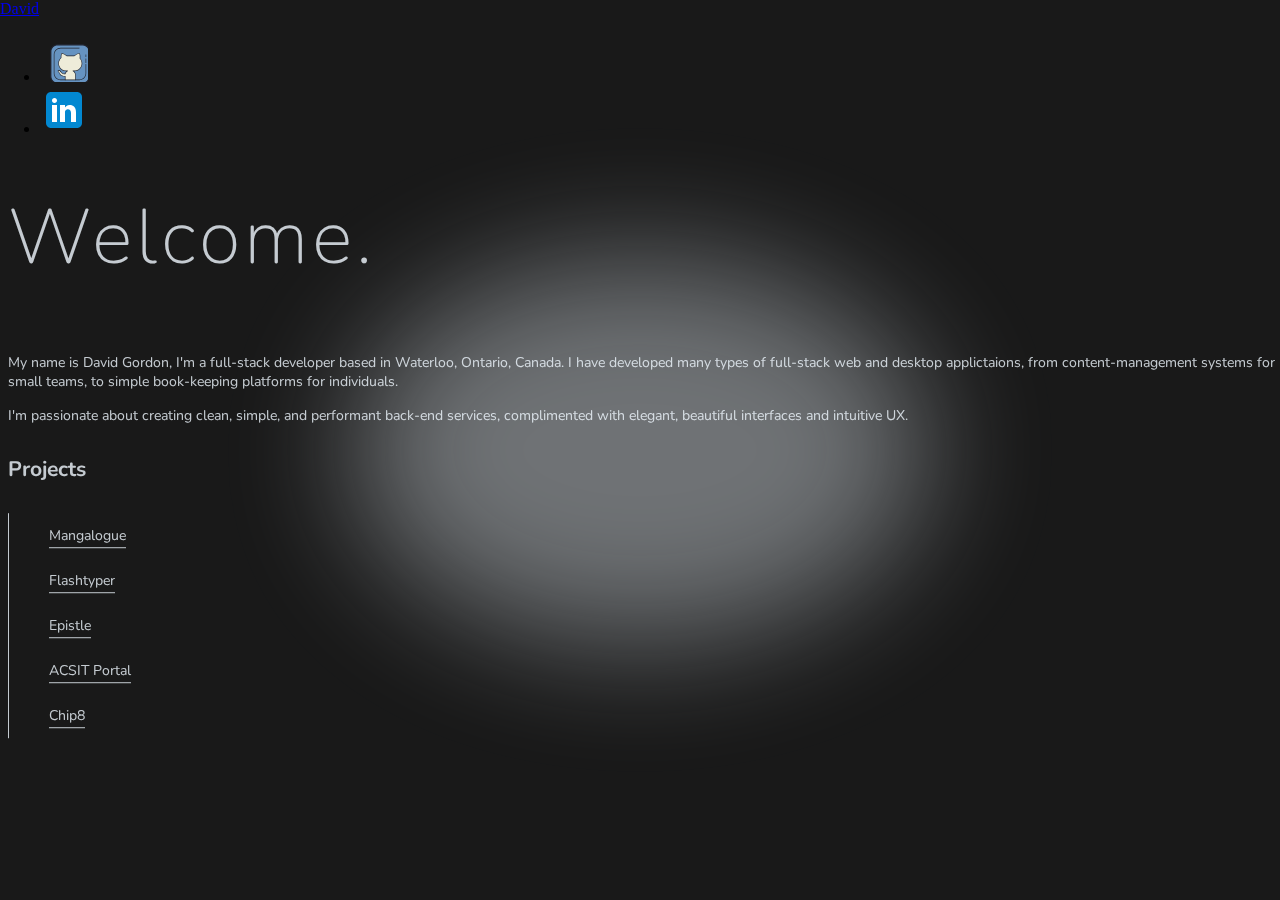
<file: index.html>
<!doctype html>
<html lang="en">

<head>
    <meta charset="utf-8">
    <meta name="viewport" content="width=device-width, initial-scale=1">
    <title>David Gordon</title>
    <link href="https://cdn.jsdelivr.net/npm/bootstrap@5.2.3/dist/css/bootstrap.min.css" rel="stylesheet"
        integrity="sha384-rbsA2VBKQhggwzxH7pPCaAqO46MgnOM80zW1RWuH61DGLwZJEdK2Kadq2F9CUG65" crossorigin="anonymous">
    <link href="app.css" rel="stylesheet">
    <script src="https://ajax.googleapis.com/ajax/libs/jquery/3.6.3/jquery.min.js"></script>
    <style>
        @import url('https://fonts.googleapis.com/css2?family=Nunito:wght@200;300&display=swap');
    </style>
</head>

<body>
    <div class="background-container">
        <div id="blob">
        </div>
        <!-- NAVBAR -->
        <nav id="navbar" class="navbar navbar-dark navbar-expand-lg fixed-top navbarScroll">
            <div id="navbar" class="container">
                <a id="brand" class="navbar-brand" href="#">David</a>
                <ul class="navbar-nav ms-auto">
                    <li class="nav-item active">
                        <a id="github" class="nav-link" href="https://www.github.com/davidgordon12" target="_blank"><svg
                                xmlns="http://www.w3.org/2000/svg" viewBox="0 0 80 80" width="48px" height="48px">
                                <path fill="#6693c1"
                                    d="M71,82H29c-6.075,0-11-4.925-11-11V29c0-6.075,4.925-11,11-11h42c6.075,0,11,4.925,11,11v42 C82,77.075,77.075,82,71,82z" />
                                <path fill="#eeecd9"
                                    d="M69.933,49.039c0-3.321-1.305-6.334-3.419-8.573c0.396-2.203,0.351-5.301-0.538-7.966 c-4.475,0-8.114,3.447-8.702,4H44.47c-0.589-0.552-4.019-4-8.494-4c-0.8,2.401-1.087,5.233-0.846,7.295 c-2.518,2.286-4.108,5.575-4.108,9.245c0,6.908,5.599,12.459,12.507,12.459h2.447c-2.003,0.917-3.635,2.756-4,5 c-2,0-4.864-0.182-6.181-2.158c-2.46-3.69-3.59-3.69-4.819-3.69c-1.23,0-1.33,1.23-0.1,2.46c1.23,1.23,1.23,1.23,2.46,3.69 c1.012,2.027,3.64,3.699,8.64,3.699v6h17v-8.845c0-2.718-1.681-5.092-4-6.155h2.449C64.334,61.5,69.933,55.947,69.933,49.039z" />
                                <path fill="#1f212b"
                                    d="M58.976,77c-0.276,0-0.5-0.224-0.5-0.5v-8.845c0-2.431-1.456-4.668-3.708-5.701 c-0.214-0.098-0.331-0.332-0.28-0.561C54.538,61.164,54.741,61,54.976,61h2.449c6.621,0,12.008-5.366,12.008-11.961 c0-3.064-1.166-5.987-3.282-8.229c-0.109-0.115-0.157-0.275-0.129-0.432c0.333-1.854,0.39-4.725-0.409-7.37 c-3.682,0.162-6.795,2.725-7.987,3.848C57.533,36.943,57.401,37,57.274,37H44.469c-0.127,0-0.249-0.048-0.342-0.135l-0.092-0.087 c-3.078-2.927-5.829-3.686-7.697-3.77c-0.662,2.162-0.941,4.762-0.712,6.729c0.019,0.16-0.042,0.319-0.161,0.428 c-2.506,2.275-3.943,5.51-3.943,8.875c0,6.595,5.387,11.96,12.007,11.96h2.447c0.235,0,0.438,0.164,0.488,0.394 c0.051,0.229-0.066,0.463-0.28,0.561c-1.974,0.904-3.397,2.676-3.715,4.625C42.43,66.822,42.221,67,41.976,67 c-2.333,0-5.191-0.271-6.598-2.38c-2.311-3.467-3.28-3.467-4.403-3.467c-0.14,0-0.385,0.023-0.448,0.178 c-0.086,0.206,0.031,0.756,0.702,1.428c1.287,1.287,1.311,1.335,2.554,3.82C34.885,68.785,37.795,70,41.976,70 c0.276,0,0.5,0.224,0.5,0.5v6c0,0.276-0.224,0.5-0.5,0.5s-0.5-0.224-0.5-0.5v-5.505c-5.797-0.131-7.866-2.525-8.588-3.969 c-1.194-2.387-1.194-2.387-2.366-3.56c-0.869-0.869-1.213-1.81-0.919-2.518c0.209-0.505,0.709-0.795,1.372-0.795 c1.588,0,2.81,0.272,5.235,3.912c1.069,1.604,3.359,1.9,5.356,1.932c0.362-1.545,1.309-2.965,2.63-3.997h-0.668 c-7.172,0-13.007-5.813-13.007-12.959c0-3.562,1.485-6.988,4.084-9.442c-0.209-2.203,0.128-4.956,0.896-7.257 C35.57,32.138,35.761,32,35.976,32c2.036,0,5.192,0.696,8.692,4h12.409c1.427-1.311,4.847-4,8.898-4 c0.215,0,0.406,0.138,0.475,0.342c0.935,2.802,0.928,5.901,0.598,7.965c2.185,2.404,3.385,5.495,3.385,8.732 C70.433,56.186,64.598,62,57.425,62h-0.693c1.707,1.368,2.744,3.442,2.744,5.655V76.5C59.476,76.776,59.252,77,58.976,77z" />
                                <path fill="#1f212b"
                                    d="M65.5,77h-31C28.159,77,23,71.841,23,65.5v-31C23,28.159,28.159,23,34.5,23h31 c0.276,0,0.5,0.224,0.5,0.5S65.776,24,65.5,24h-31C28.71,24,24,28.71,24,34.5v31C24,71.29,28.71,76,34.5,76h31 C71.29,76,76,71.29,76,65.5v-15c0-0.276,0.224-0.5,0.5-0.5s0.5,0.224,0.5,0.5v15C77,71.841,71.841,77,65.5,77z" />
                                <path fill="#1f212b"
                                    d="M76.5,48.5c-0.276,0-0.5-0.224-0.5-0.5v-6.5c0-0.276,0.224-0.5,0.5-0.5s0.5,0.224,0.5,0.5V48 C77,48.276,76.776,48.5,76.5,48.5z" />
                                <path fill="#1f212b"
                                    d="M76.5,38.5c-0.276,0-0.5-0.224-0.5-0.5v-3.5c0-0.276,0.224-0.5,0.5-0.5s0.5,0.224,0.5,0.5V38 C77,38.276,76.776,38.5,76.5,38.5z" />
                                <path fill="#1f212b"
                                    d="M71,83H29c-6.617,0-12-5.383-12-12V29c0-6.617,5.383-12,12-12h42c6.617,0,12,5.383,12,12v42 C83,77.617,77.617,83,71,83z M29,19c-5.514,0-10,4.486-10,10v42c0,5.514,4.486,10,10,10h42c5.514,0,10-4.486,10-10V29 c0-5.514-4.486-10-10-10H29z" />
                            </svg></a>
                    </li>
                    <li class="nav-item">
                        <a id="linkedin" class="nav-link" href="https://www.linkedin.com/in/david-gordon-598249205/"
                            target="_blank"><svg xmlns="http://www.w3.org/2000/svg" viewBox="0 0 48 48" width="48px"
                                height="48px">
                                <path fill="#0288D1"
                                    d="M42,37c0,2.762-2.238,5-5,5H11c-2.761,0-5-2.238-5-5V11c0-2.762,2.239-5,5-5h26c2.762,0,5,2.238,5,5V37z" />
                                <path fill="#FFF"
                                    d="M12 19H17V36H12zM14.485 17h-.028C12.965 17 12 15.888 12 14.499 12 13.08 12.995 12 14.514 12c1.521 0 2.458 1.08 2.486 2.499C17 15.887 16.035 17 14.485 17zM36 36h-5v-9.099c0-2.198-1.225-3.698-3.192-3.698-1.501 0-2.313 1.012-2.707 1.99C24.957 25.543 25 26.511 25 27v9h-5V19h5v2.616C25.721 20.5 26.85 19 29.738 19c3.578 0 6.261 2.25 6.261 7.274L36 36 36 36z" />
                            </svg></a>
                    </li>
                </ul>
            </div>
    </div>
    </nav>

    <div class="container">
        <div class="outter">
            <div class="column">
                <div class="hero-container">
                    <h2 id="hero-title" data-value="Welcome.">Welcome.</h2>
                    <div class="hero-bio-container">
                        <div id="hero-bio" class="hero-bio">
                            <p>My name is David Gordon, I'm a full-stack developer based in Waterloo, Ontario,
                                Canada. I
                                have
                                developed many types of full-stack web and desktop applictaions, from
                                content-management
                                systems for small
                                teams, to simple book-keeping platforms for individuals.</p>
                            <p>I'm passionate about creating clean, simple, and performant back-end services,
                                complimented with
                                elegant, beautiful interfaces and intuitive UX. </p>
                        </div>
                    </div>
                </div>
            </div>
            <div class="column">
                <div class="projects">
                    <h2 id="project-title">Projects</h2>
                    <ul id="project-list">
                        <li><a class="project-item" id="mangalogue" href="#">Mangalogue</a></li>
                        <li><a class="project-item" id="flashtyper" href="#">Flashtyper</a></li>
                        <li><a class="project-item" id="epistle" href="#">Epistle</a></li>
                        <li><a class="project-item" id="acsit" href="#">ACSIT Portal</a></li>
                        <li><a class="project-item" id="chip" href="#">Chip8</a></li>
                    </ul>
                </div>
            </div>
        </div>
    </div>
    <script src="https://cdn.jsdelivr.net/npm/bootstrap@5.2.3/dist/js/bootstrap.bundle.min.js"
        integrity="sha384-kenU1KFdBIe4zVF0s0G1M5b4hcpxyD9F7jL+jjXkk+Q2h455rYXK/7HAuoJl+0I4"
        crossorigin="anonymous">
    </script>
    <script src="app.js"></script>
</body>

</html>
</file>
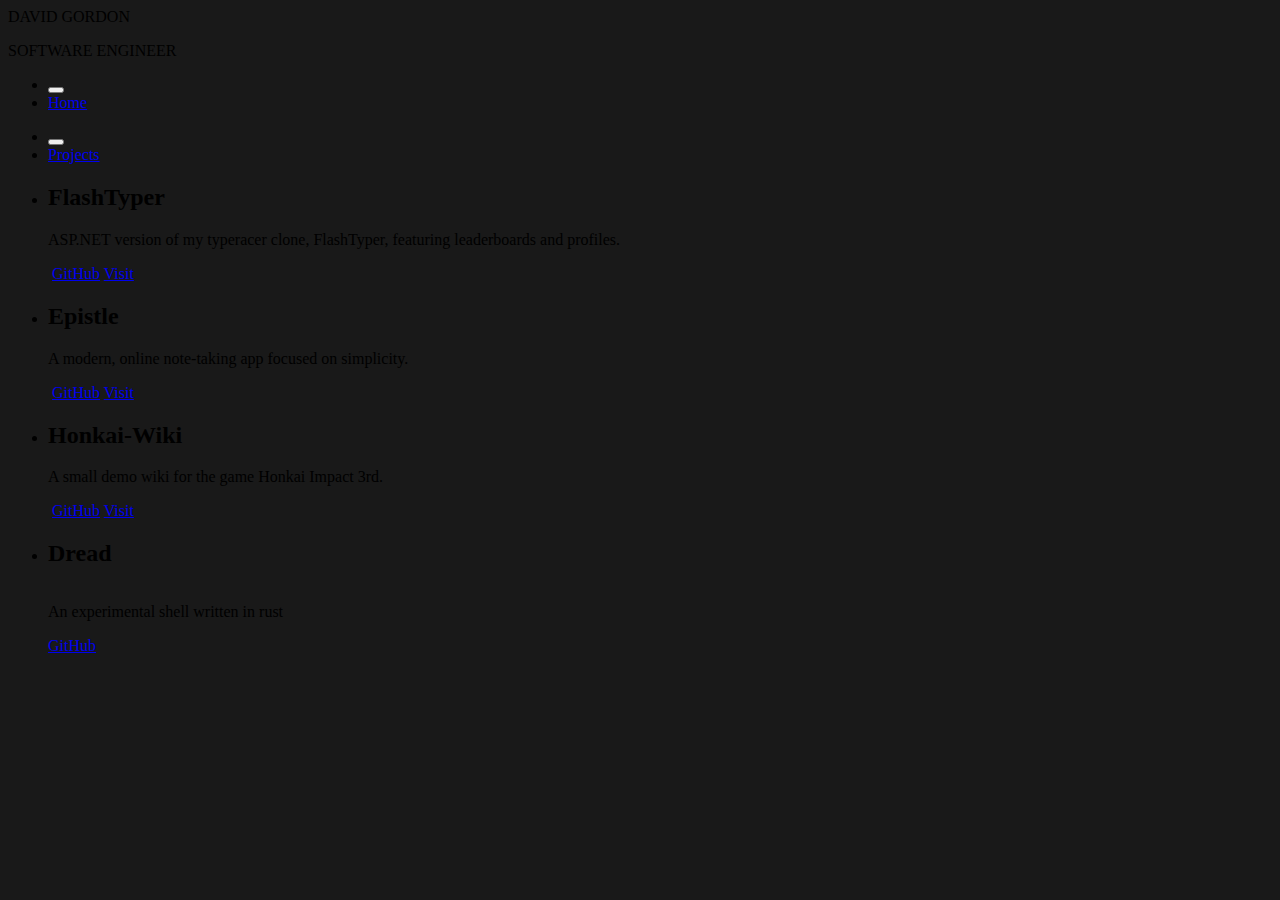
<file: projects.html>
<html>
  <head>
    <link href="app.css" rel="stylesheet" />
    <script src="app.js"></script>
  </head>

  <body>
     <div id="navbar">
        <div id="intro">
            <p id="name">DAVID GORDON</p>
            <p id="expertise">SOFTWARE ENGINEER</p>
        </div>
        <div id="links">
            <ul id="home_list">
            <li><button id="bar_h"></button></li>
            <li><a id="home" href="index.html">Home</a></li>
            </ul>
            <ul id="projects_list">
            <li><button id="bar_p"></button></li>
            <li><a id="projects" href="projects.html">Projects</a></li>
            </ul>
        </div>
    </div>
    <ul id="left">
        <li id="card-left">
            <h2 id="project-title">FlashTyper</h2>
            <p id="project-desc">ASP.NET version of my typeracer clone, FlashTyper, featuring leaderboards and profiles.</p>
            <img />
            <a id="project-repo" target="_blank" href="https://github.com/tehtko/FlashTyper-MVC">GitHub</a>
            <a id="project-link" target="_blank" href="https://flashtyper.azurewebsites.net/">Visit</a>
        </li>
        <li id="card-left">
            <h2 id="project-title">Epistle</h2>
            <p id="project-desc">A modern, online note-taking app focused on simplicity.</p>
            <img />
            <a id="project-repo" target="_blank" href="https://github.com/tehtko/epistle">GitHub</a>
            <a id="project-link" target="_blank" href="https://epistle.azurewebsites.net/">Visit</a>
        </li>
    </ul> 
    <ul id="right">
        <li id="card-right">
            <h2 id="project-title">Honkai-Wiki</h2>
            <p id="project-desc">A small demo wiki for the game Honkai Impact 3rd.</p>
            <img />
            <a id="project-repo" target="_blank" href="https://github.com/tehtko/honkai_wiki">GitHub</a>
            <a id="project-link" target="_blank" href="https://roaring-palace.azurewebsites.net/">Visit</a>
        </li>
        <li id="card-right">
            <h2 id="project-title">Dread</h2>
            <img />
            <p id="project-desc">An experimental shell written in rust </p>
            <a id="project-link" target="_blank" href="https://github.com/tehtko/Dreadhttps://epistle.azurewebsites.net/">GitHub</a>
        </li>
    </ul>
  </body>

</html>
</file>
<file: app.css>
/* =========================== G L O B A L =========================== */
body {
    background-color: #191919;
    overflow-x: hidden;
}

#blob {
    background-color: white;
    height: 30vmax;
    aspect-ratio: 1.5 /1;
    position: fixed;
    left: 50%;
    top: 50%;
    translate: -50% -50%;
    border-radius: 50%;
    background: linear-gradient(to right, white, aliceblue);
    animation: rotate 7s infinite;
    opacity: 0.4;
    z-index: 0;
    filter: blur(4rem);
}

.twinkling{
	width:10000px;
	height: 100%;
	background: transparent url("https://s3-us-west-2.amazonaws.com/s.cdpn.io/1231630/twinkling.png") repeat;
	background-size: 1000px 1000px;
    position: absolute;
    right: 0;
    top: 0;
    bottom: 0;
    z-index: 0;
    animation:move-background 50s linear infinite;
}

@keyframes move-background {
    from {
          -webkit-transform: translate3d(0px, 0px, 0px);
      }
      to { 
          -webkit-transform: translate3d(1000px, 0px, 0px);
      }
  }
  @-webkit-keyframes move-background {
    from {
          -webkit-transform: translate3d(0px, 0px, 0px);
      }
      to { 
          -webkit-transform: translate3d(1000px, 0px, 0px);
      }
  }
  
  @-moz-keyframes move-background {    
      from {
          -webkit-transform: translate3d(0px, 0px, 0px);
      }
      to { 
          -webkit-transform: translate3d(1000px, 0px, 0px);
      }
  }
  
      @-webkit-keyframes move-background {
      from {
          -webkit-transform: translate3d(0px, 0px, 0px);
      }
      to { 
          -webkit-transform: translate3d(1000px, 0px, 0px);
      }
  }

  @keyframes fadeIn {
	from {
		opacity: 0;
		transform: translate3d(0, -40%, 0);
	}
	to {
		opacity: 1;
		transform: translate3d(0, 0, 0);
	}
}

@keyframes fadeOut {
	from {
		opacity: 1;
		transform: translate3d(0, 0, 0);
	}
	to {
		opacity: 0;
		transform: translate3d(0, 200%, 0);
	}
}
  
  .background-container{
      position: fixed;
      top: 0;
      left:0;
      bottom: 0;
      right: 0;
  }
  
  .stars {
   background: black url(https://s3-us-west-2.amazonaws.com/s.cdpn.io/1231630/stars.png) repeat;
   position: absolute;
      top: 0;
      bottom: 0;
      left: 0;
      right: 0;
      display: block;
        z-index: 0;
  }


/* =========================== H O M E =========================== */
.outter {
    position: absolute;
    top: 60%;
    transform: translateY(-60%);
}

.hero-container {
    cursor: default;
    color: aliceblue;
    opacity: 0.8;
}

.hero-container > h2 {
    font-family: 'Nunito', sans-serif;
    font-weight: 200;
    font-size: 6vmax;
    letter-spacing: 4px;
}

.hero-bio {
    font-family: 'Nunito', sans-serif;
    margin-top: 30px;
    animation: fadeIn 1.6s ease-in-out both;
}

.spacer { width: 100px; }

.projects {
    font-family: 'Nunito', sans-serif;
    color: aliceblue;
    opacity: 0.8;
    margin-top: 30px;
}

.projects > ul {
    margin-top: 30px;
    list-style: none;
    line-height: 5vh;
    border-left: 1px solid;
}

.project-item {
    text-decoration: none;
    color: aliceblue;
    border-bottom: 1px solid;
    transition: ease-in-out .25s;
    padding-bottom: 2px;
}

.project-item:hover {
    text-decoration: none;
    color: aliceblue;
    letter-spacing: 4px;
}

@media screen and (min-width: 1200px) {
    .hero-bio {
        font-size: 1.1vmax;
    }
    .projects {
        font-size: 1.1vmax;
    }
    .outter {
        top: 45%;
        transform: translateY(-45%);
    }
  }
</file>
